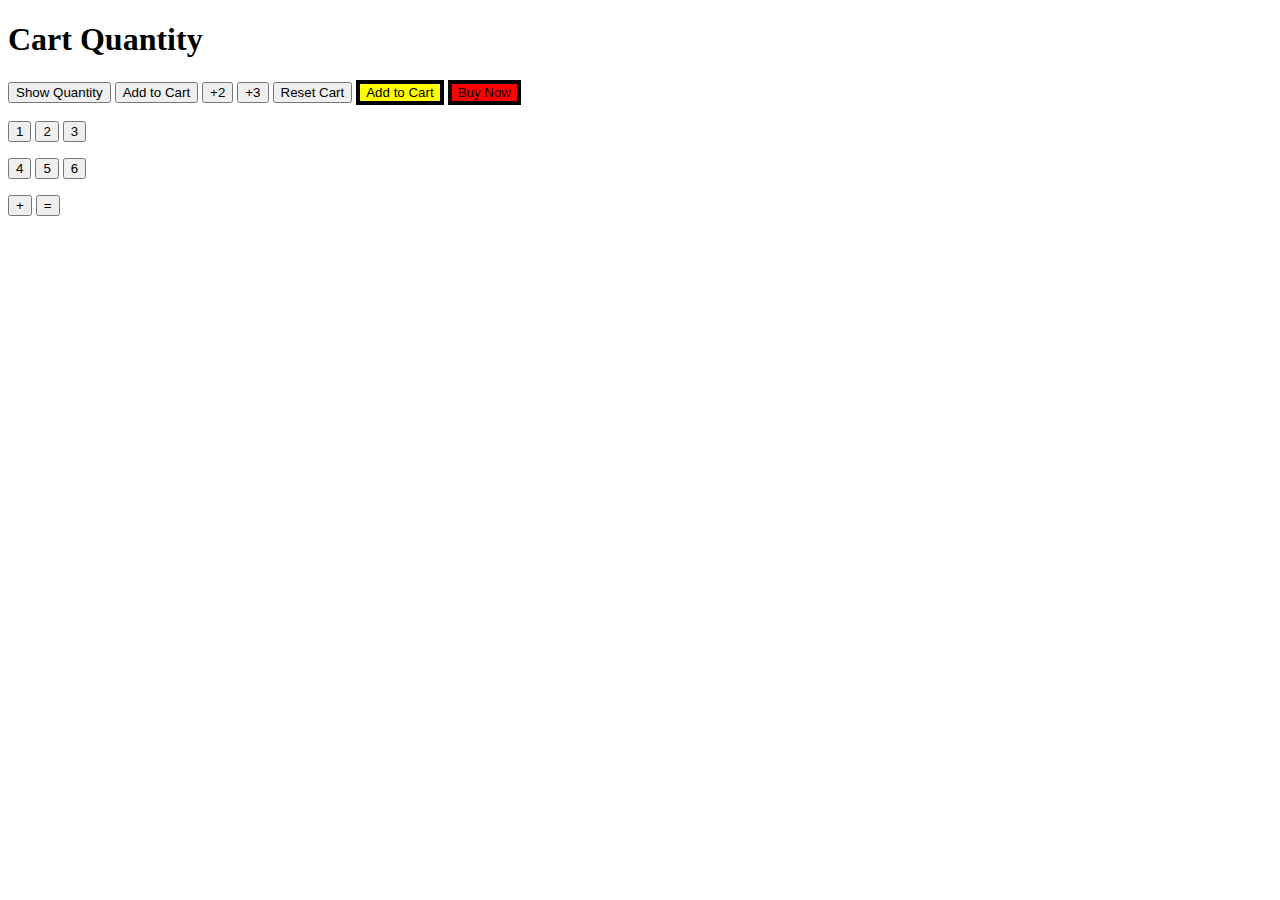
<file: JS 300+ Ques-Challenges done/Js ex 1 to15/index.html>
<!DOCTYPE html>
<html lang="en">
<head>
    <meta charset="UTF-8">
    <meta name="viewport" content="width=device-width, initial-scale=1.0">
    <title>Buttons</title>
    <link rel="stylesheet" href="style.css" type="text/css">
    <script src="index.js" ></script>
</head>
<body>
    <h1>Cart Quantity</h1>
    <button onclick=" console.log(`Cart quantity: ${cartQuantity}`);">Show Quantity</button>
    <button onclick=" cartQuantity = cartQuantity + 1;
    console.log(`Cart quantity: ${cartQuantity}`); ">Add to Cart</button>
    <button onclick=" cartQuantity += 2 ;
    console.log(`Cart quantity: ${cartQuantity}`); ">+2</button>
    <button onclick=" cartQuantity += 3;
    console.log(`Cart quantity: ${cartQuantity}`); ">+3</button>
    <button onclick=" cartQuantity = 0;
    console.log(`Cart quantity: ${cartQuantity}`); ">Reset Cart</button>
    <button class="btn">Add to Cart</button>
    <button class="buy">Buy Now</button>
<p>
<button onclick="console.log(calculation += '1');">1</button>
<button onclick="console.log(calculation += '2');">2</button>
<button onclick="console.log(calculation += '3');">3</button>
</p>
<p>
    <button onclick="console.log(calculation += '4');">4</button>
    <button onclick="console.log(calculation += '5');">5</button>
    <button onclick="console.log(calculation += '6');">6</button>
</p>
<button onclick="console.log(calculation += ' + ');">+</button>
<button onclick="console.log(calculation= eval(calculation));">=</button>



</body>
</html>
</file>
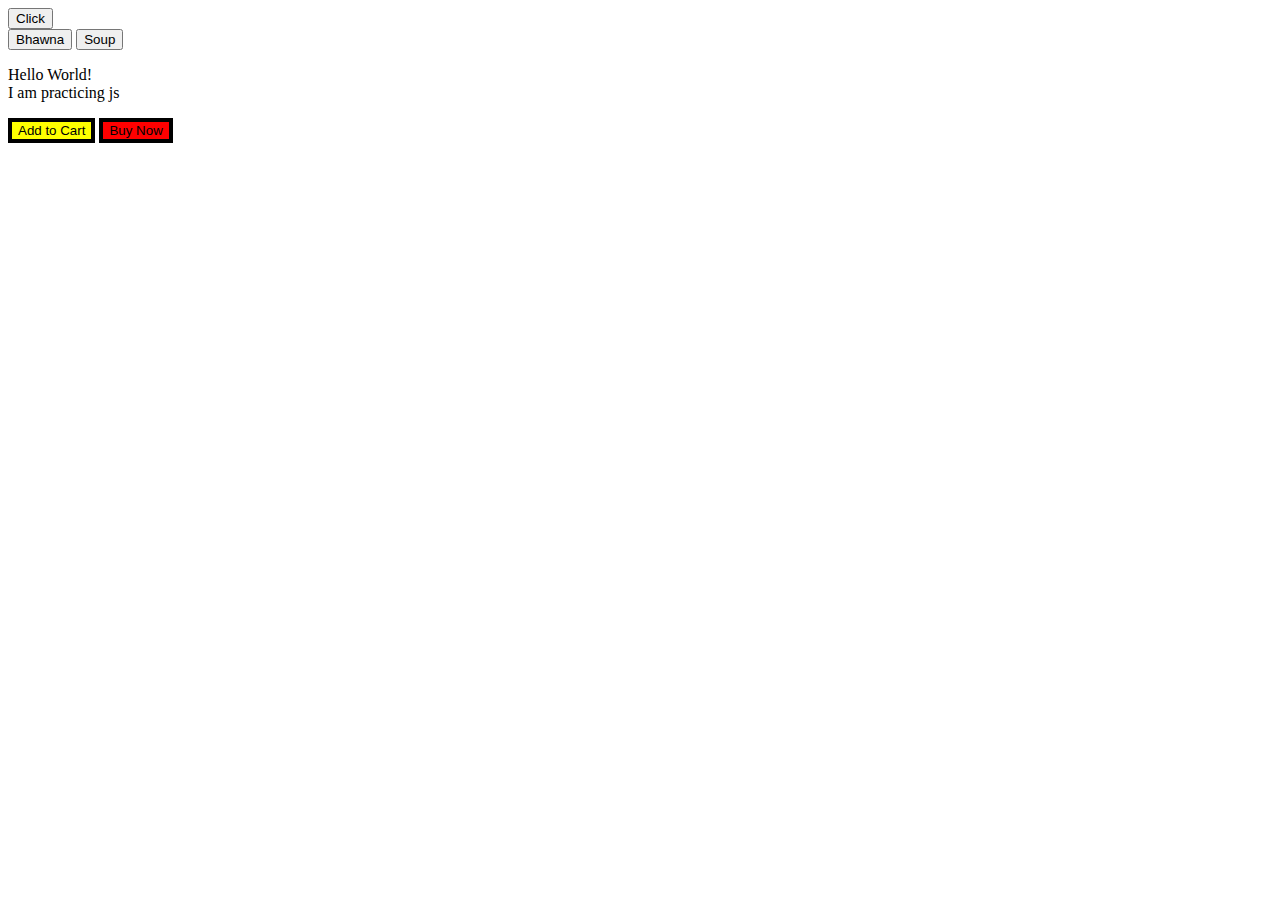
<file: JS 300+ Ques-Challenges done/Js ex 1 to15/index1.html>
<!DOCTYPE html>
<html lang="en">
<head>
    <meta charset="UTF-8">
    <meta name="viewport" content="width=device-width, initial-scale=1.0">
    <link rel="stylesheet" href="style1.css" type="text/css">
    <script src="index1.js"></script>
    <title>Practice</title>
</head>
<body>
    <button>Click</button><br>
    <button>Bhawna</button> <button>Soup</button>
    <p>Hello World!<br>
     I am practicing js
    </p>
    <button class="btn" onclick="alert('added')">Add to Cart</button>
    <button class="buy" onclick="console.log('Loading..'); alert('purchased')">Buy Now</button>
</body>
</html>
</file>
<file: JS 300+ Ques-Challenges done/Js ex 1 to15/style.css>
.btn{
    background-color: yellow;
    border: 4px solid black;
}
.buy{
    background-color: red;
    border: 4px solid black;
}
</file>
<file: JS 300+ Ques-Challenges done/Js ex 1 to15/style1.css>
.btn{
    background-color: yellow;
    border: 4px solid black;
}
.buy{
    background-color: red;
    border: 4px solid black;
}
</file>
